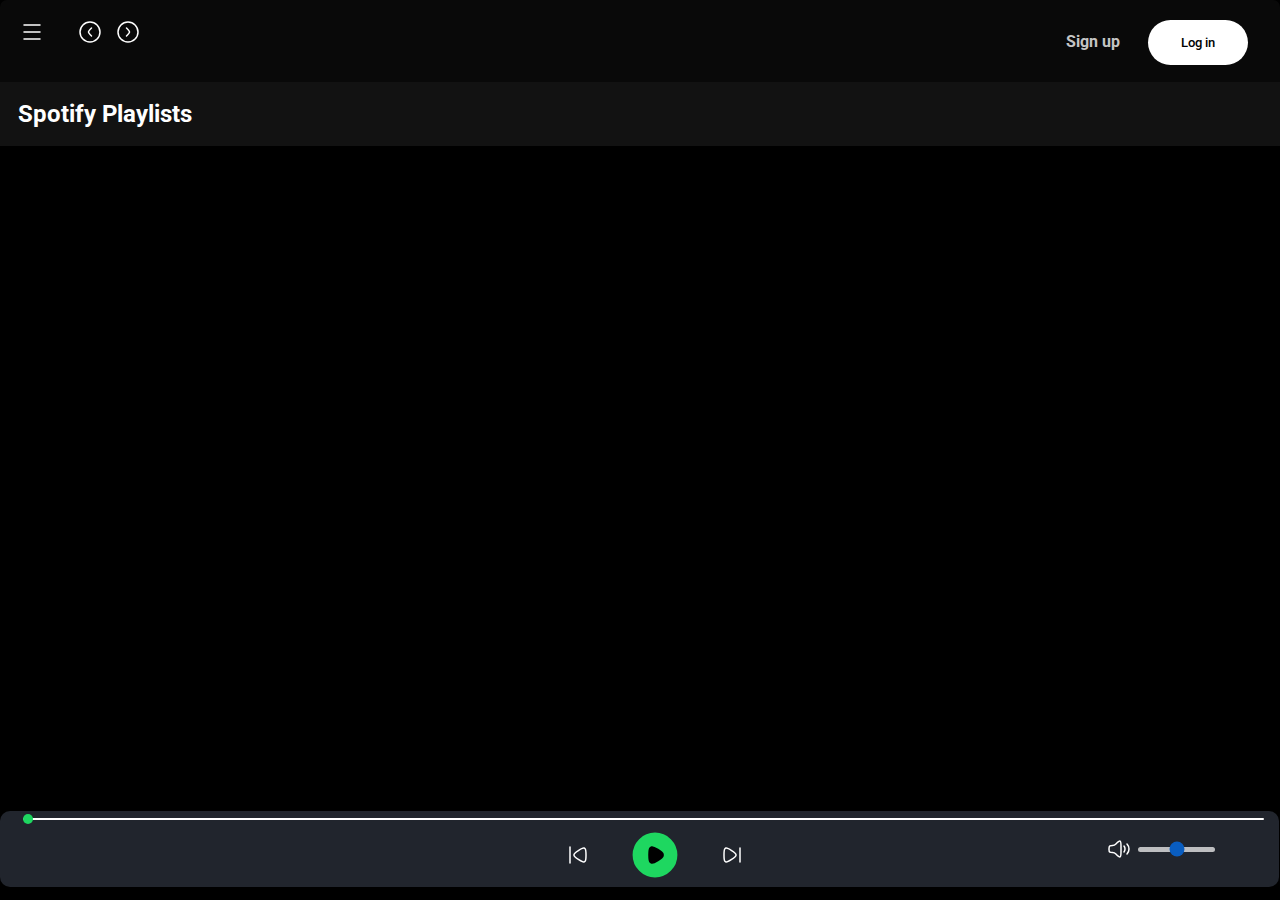
<file: index.html>
<!DOCTYPE html>
<html lang="en">
  <head>
    <meta charset="UTF-8" />
    <meta name="viewport" content="width=device-width, initial-scale=1, maximum-scale=1">
    <title>Spotify – Web Player</title>
    <meta property="og:site_name" content="Spotify">
    <meta property="fb:app_id" content="174829003346">
    <meta http-equiv="X-UA-Compatible" content="IE=9">
    <link rel="stylesheet" href="SpotifyClone.css" />
    <link rel="stylesheet" href="Utility.css" />
    <link rel="icon" href="Images/favicon.ico" type="image/x-icon" />
    <link rel="shortcut icon" href="favicon.ico" type="image/x-icon" />

  </head>
  <body>
    <div class="container flex bg-black">
      <div class="left">
        <div class="close">
            <img src="Images/close.svg" alt="close">
        </div>
        <div class="home m1 p1 rounded bg-grey">
          <div class="logo">
            <img class="invert" src="Images/Logo.svg" alt="logo" />
          </div>
          <ul>
            <li>
              <img class="invert" src="Images/homeIcon.svg" alt="home" />Home
            </li>
            <li>
              <img class="invert" src="Images/search.svg" alt="search" />Search
            </li>
          </ul>
        </div>

        <div class="library m1 p1 rounded bg-grey">
          <div class="heading">
            <img class="invert" src="Images/library.svg" alt="library" />
            <h3>Your Library</h3>
            <img class="invert" src="Images/add.svg" alt="add" />
          </div>

          <div class="songList">
            <ul>

            </ul>
          </div>

          <div class="footer">
            <div><a href="https://www.spotify.com/jp/legal/"><span>Legal</span></a></div>
            <div><a href="https://www.spotify.com/jp/privacy/"><span>Privacy Center</span></a></div>
            <div><a href="https://www.spotify.com/jp/legal/privacy-policy/"><span>Privacy Policy</span></a></div>
            <div><a href="https://www.spotify.com/jp/legal/cookies-policy/"><span>Cookies</span></a></div>
            <div><a href="https://www.spotify.com/jp/legal/privacy-policy/#s3"><span>About Ads</span></a></div>
            <div><a href="https://www.spotify.com/jp/accessibility/"><span>Accessibility</span></a></div>
        </div>

        </div>
      </div>

      <div class="right rounded">
        <div class="header">
            <div class="nav">
            
                    <img class="menu" src="Images/menu.svg" alt="menu">
                
                <svg xmlns="http://www.w3.org/2000/svg" width="24" height="24" viewBox="0 0 24 24" fill="none">
                    <circle cx="12" cy="12" r="10" stroke="#ffffff" stroke-width="1.5"/>
                    <path d="M13.5 16C13.5 16 10.5 13.054 10.5 12C10.5 10.9459 13.5 8 13.5 8" stroke="#ffffff" stroke-width="1.5" stroke-linecap="round" stroke-linejoin="round"/>
                </svg>

                <svg xmlns="http://www.w3.org/2000/svg" width="24" height="24" viewBox="0 0 24 24" fill="none">
                <circle cx="12" cy="12" r="10" stroke="#ffffff" stroke-width="1.5"/>
                <path d="M10.5 8C10.5 8 13.5 10.946 13.5 12C13.5 13.0541 10.5 16 10.5 16" stroke="#ffffff" stroke-width="1.5" stroke-linecap="round" stroke-linejoin="round"/>
                </svg>
            </div>
            <div class="buttons">
                <button class="signupBtn">Sign up</button>
                <button class="loginBtn">Log in</button>
            </div>
        </div>

        <div class="spotifyPlaylist">
            <h2>Spotify Playlists</h2>
            <div class="cardContainer">
                
            </div>
        </div>


        <div class="playbar">

            <div class="seekbar">
                <div class="circle"></div>
            </div>

            <div class="belowBar">
                
                 <div class="songInfo">
                </div>
                
                <div class="songButtons">
                    <img id="previous" src="Images/previous.svg" alt="previous">
                    <img id="play" src="Images/play.svg" alt="play">
                    <img id="next" src="Images/next.svg" alt="next">
                </div>
                
                <div class="timevol">
                    <div class="songTime">
                        
                    </div>
                    
                    <div class="volume">
                        <img src="Images/volume.svg" alt="volume">
                        <div class="range">

                            <input class="V1" type="range" name="volume"></input>
                        </div>
    
                    </div>

                </div>
                

            </div>
        </div>


      </div>
    </div>

    <script src="SpotifyClone.js"></script>
  </body>
</html>
</file>
<file: SpotifyClone.css>
@import url("https://fonts.googleapis.com/css2?family=Roboto:ital,wght@0,100;0,300;0,400;0,500;0,700;0,900;1,100;1,300;1,400;1,500;1,700;1,900&display=swap");

* {
  margin: 0px;
  padding: 0px;
  font-family: "Roboto", sans-serif;
}

:root{
  --a : 0;
}

body {
  background-color: black;
  color: white;
  overflow:hidden;
}

.left {
  width: 25vw;
  padding: 10px;
}

.close{
  display: none;
}



.home ul li {
  display: flex;
  width: 20px;
  gap: 15px;
  list-style: none;
  padding-top: 20px;
  font-weight: bold;
}

.logo img{
  width: 100px;
}

.heading {
  display: flex;
  justify-content: space-between;
  width: 100%;
  align-items: center;
  padding: 10px 2px;
  font-size: 13px;
  gap: 10px;
}

.heading img {
  width: 20px;
}

.heading h3{
  width:334px;
}

.library {
  position: relative;
  min-height: 76vh;
}

.footer {
  position: absolute;
  bottom: 0px;
  display: flex;
  font-size: 10px;
  gap: 5px;
  padding: 10px 0px;
}

.footer a {
  color: grey;
}

.right {
  position: relative;
  margin: 15px 0px;
  width: 75vw;
  background-color: #090909;
}

.menu{
  display: none;
}

.header {
  height: 82px;
  display: flex;
  justify-content: space-between;
  background-color: transparent;
}

.nav svg{
  margin-left: 10px;
}



.header > * {
  padding: 20px;
}

.spotifyPlaylist {
  padding: 18px;
  background-color: #121212;
}

.cardContainer {
  margin: 20px;
  display: flex;
  gap: 10px;
  flex-wrap: wrap;
  overflow-y: auto;
  max-height: 65vh;
}

.card {
  position: relative;
  width: 200px;
  padding: 10px;
  border-radius: 10px;
  background-color: #181818;
  transition: all .9s;
}

.card:hover{
    background-color: #090909;
    cursor: pointer;
    --a:1; 
}

.card > * {
  padding-top: 10px;
}

.card img {
  width: 100%;
  object-fit: contain;
}

.play {
  width: 50px;
  height: 50px;
  position: absolute;
  top: 155px;
  right: 19px;
  opacity: var(--a);
  transition: all 1s ease-out;
}

.buttons > * {
  margin: 0px 12px;
}

.signupBtn {
  background-color: #090909;
  color: rgb(196, 196, 196);
  font-weight: bold;
  border: none;
  outline: none;
  cursor: pointer;
  font-size: 16px;
}

.signupBtn:hover {
  font-size: 17px;
  color: white;
}

.loginBtn {
  background-color: white;
  border-radius: 35px;
  color: black;
  font-weight: 500;
  padding: 10px;
  width: 100px;
  height: 45px;
  border: none;
  outline: none;
  cursor: pointer;
}

.loginBtn:hover {
  width: 102px;
  height: 47px ;
  font-weight: bold;
}

.playbar{
  position: fixed;
  bottom: 13px;
  background-color: #21252d;
  width: 70vw;
  padding: 12px;
  border-radius: 10px;
}

.songButtons{
  padding-top: 12px;
  height:40px;
  display: flex;
  justify-content: center;
  align-items: center;
  gap:40px;
}

.timevol{
  display: flex;
  justify-content: center;
  align-items: center;
  gap:15px;
}

.volume{
  display: flex;
  justify-content: center;
  align-items: center;
  gap:7px;
  cursor: pointer;
}

.range{
  padding-bottom: 6px;
}

.V1{
  size: 10px;
  -webkit-appearance: none; 
  appearance: none;
  width: 60%; 
  height: 5px; 
  background:#ffffff; 
  border-radius: 10px;
  outline: none; 
  opacity: 0.7; 
  -webkit-transition: .2s; 
  transition: opacity .2s;
  cursor: pointer;
}

.songButtons img{
  cursor: pointer;
}
.songList{
  height: 500px;
  overflow-y: scroll;
}
.songList ul{
  padding: 0px 12px;
}

.songList ul li{
  list-style: none;
  display: flex;
  justify-content: space-between;
  gap:12px;
  cursor: pointer;
  border: 1px solid white;
  margin: 12px 0px;
  padding: 12px;
  border-radius: 5px;

}

.songList .info{
  font-size: 12px;
  width: 344px;
}

.seekbar{
  height: 2px;
  width: 97%;
  background-color: white;
  border-radius: 10px;
  position: absolute;
  top: 7px;
  right:15px;
  cursor: pointer;
 
} 

.circle{
  width: 10px;
  height: 10px;
  background-color:#1ed760;
  border-radius: 10px;
  position: relative;
  bottom:4px;
  left:0%;
  transition: left 0.5s;
}

.belowBar{

  display: flex;
  justify-content: space-between;
  align-items: center;
  gap:20px; 
}

.songInfo{
  padding-left: 5px;
  width: 200px;
}

@media (max-width:1400px){

  .left{
    height: 100%;
    position: absolute;
    left: -130%;
    transition: all .3s;;
    z-index: 1;
    width: 380px;
    margin-top: 16px;
    background-color: #090909;
    border-radius: 23px;
  }

  .close{
    display: inline;
    position: absolute;
    left: 350px;
    top: 25px; 
  }

  .right{
    width: 100vw;

  }

  .playbar{
    width:calc(100vw - 25px);;
    margin-top: 5px;
  }

  .menu{
    display:inline;
    margin-right: 20px;
  }

  .card{
    width: 90vw;
  }

  .cardContainer{
    margin: 0px;
    justify-content: center;
  }

  .right{
    margin: 0px;
  }

}
</file>
<file: Utility.css>
.border{
    border:2px solid red;
    margin: 3px;
  }
  
  .flex{
    display: flex;
  }
  
  .justify-center{
    justify-content: center;
  }
  
  .item-center{
    align-items: center;
  }

  .bg-black{
    background-color: black;
    color: white;

  }

  .bg-grey{
    background-color: #121212;
  }
  
  .invert{
    filter: invert(1);
  }

  .rounded{
    border-radius: 7px;
  }

  .m1{
    margin:5px;
  }

  .p1{
    padding: 10px;
  }

  /* For Webkit browsers (e.g., Chrome, Safari) */
::-webkit-scrollbar {
  width: 12px;
  scrollbar-color: #333 #222; /* Dark color for the thumb and track in Firefox */
  /* For Firefox */
}

::-webkit-scrollbar-thumb {
  background-color: #333; /* Dark color for the thumb */
  border-radius: 6px;
}

::-webkit-scrollbar-track {
  background-color: #222; /* Dark color for the track */
}
</file>
